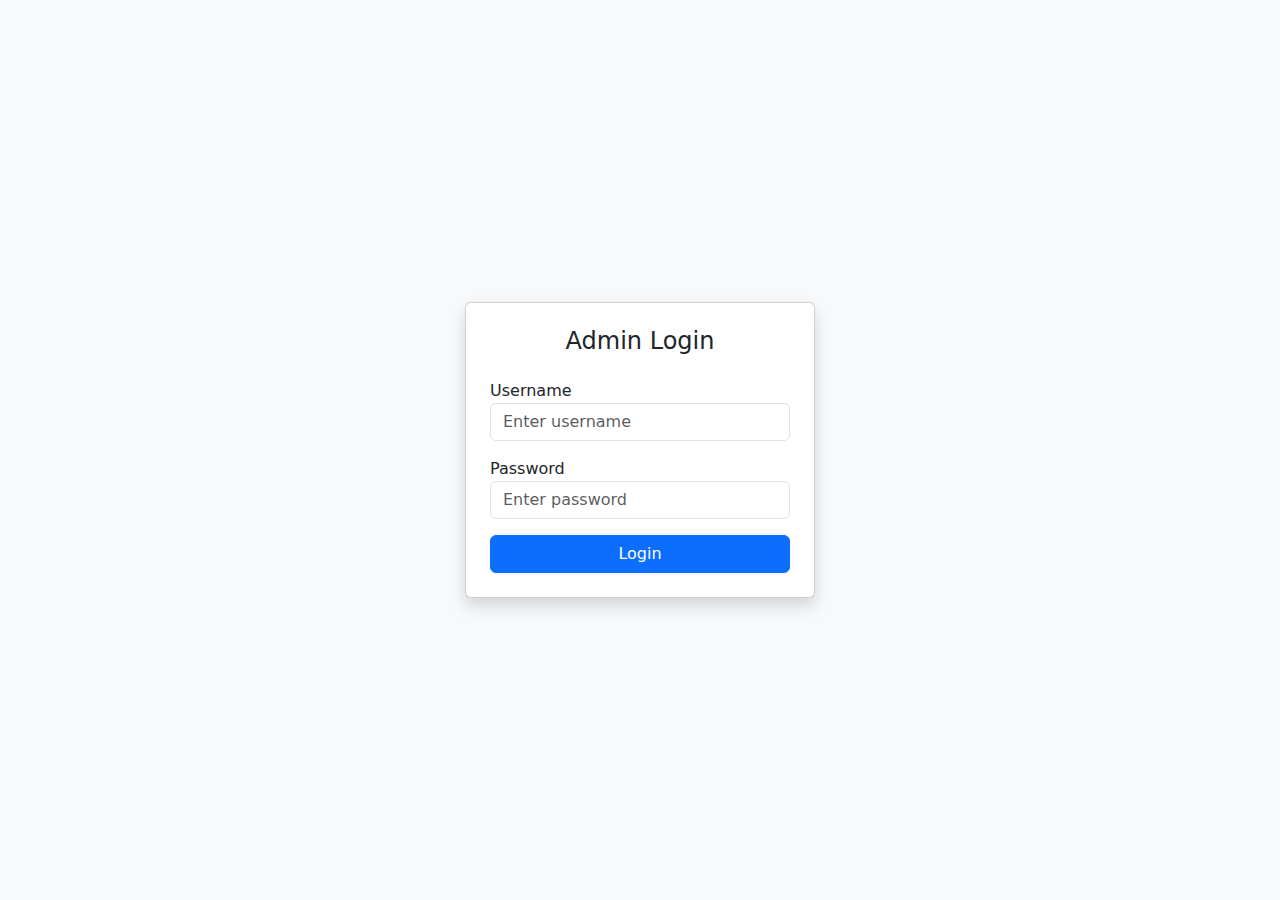
<file: login.html>
<!-- login.html -->
<!DOCTYPE html>
<html lang="en">

<head>
    <meta charset="UTF-8">
    <title>Login - BananaYello</title>
    <link href="https://cdn.jsdelivr.net/npm/bootstrap@5.3.0/dist/css/bootstrap.min.css" rel="stylesheet">
</head>

<body class="d-flex justify-content-center align-items-center vh-100 bg-light">

    <div class="card p-4 shadow" style="width: 350px;">
        <h4 class="text-center mb-4">Admin Login</h4>
        <div class="mb-3">
            <label>Username</label>
            <input type="text" id="username" class="form-control" placeholder="Enter username">
        </div>
        <div class="mb-3">
            <label>Password</label>
            <input type="password" id="password" class="form-control" placeholder="Enter password">
        </div>
        <button class="btn btn-primary w-100" onclick="login()">Login</button>
    </div>

    <script>
        function login() {
            const user = document.getElementById("username").value;
            const pass = document.getElementById("password").value;

            // Example check (in real apps, validate on server)
            if (user === "admin" && pass === "admin123") {
                localStorage.setItem("loggedIn", "true");
                window.location.href = "index.html";
            } else {
                alert("Invalid credentials");
            }
        }
        document.addEventListener("keydown", function (e) {
            if (e.key === "Enter") {
                login();
            }
        });
    </script>
</body>

</html>
</file>
